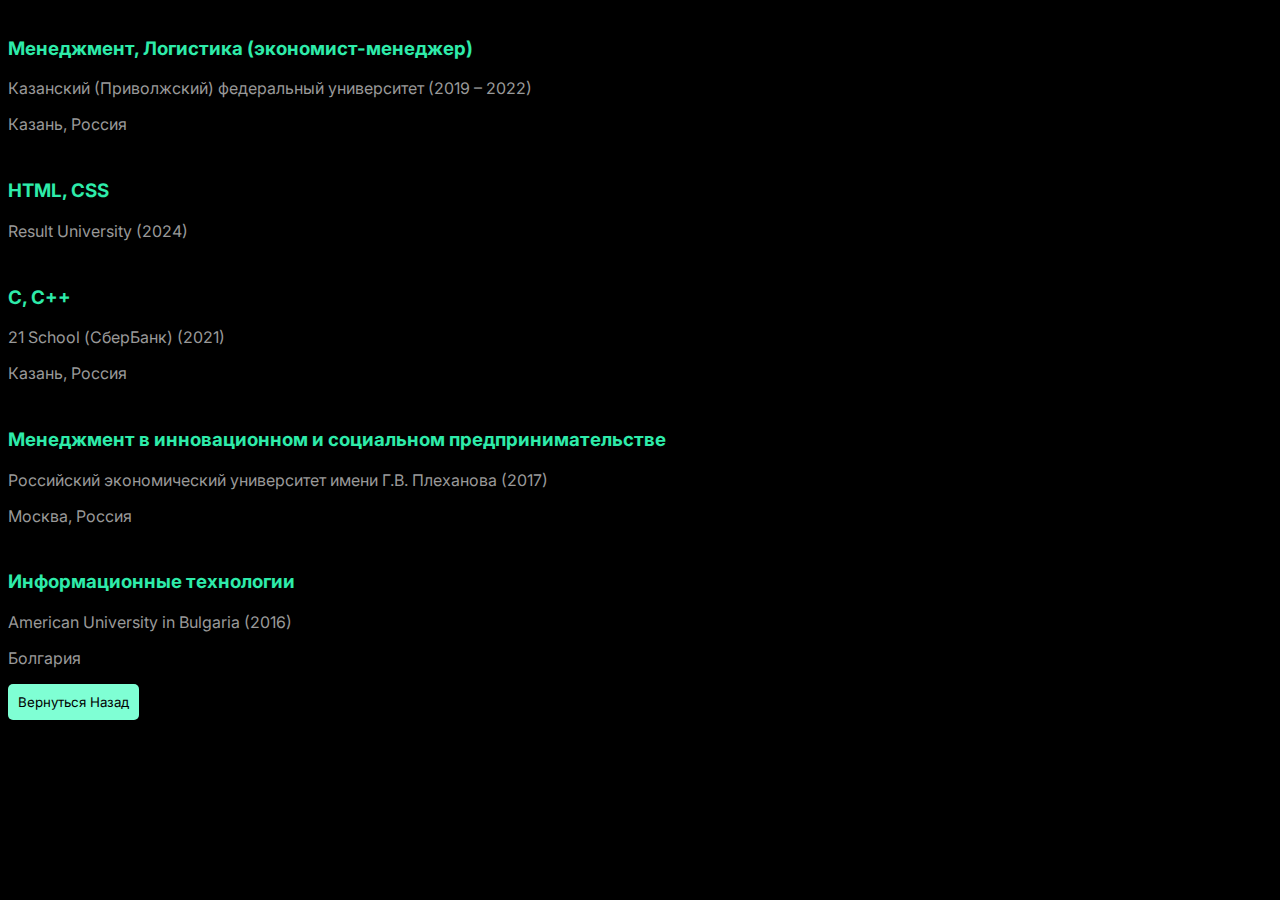
<file: ver_3/education.html>
<!DOCTYPE html>
<html lang="ru">
<head>
    <link rel="stylesheet" href="style.css">
    <meta charset="UTF-8">
    <meta name="viewport" content="width=device-width, initial-scale=1.0">
    <title>Образования</title>
</head>
<body>

    <section class="education">
        <div class="education-item">
            <h3>Менеджмент, Логистика (экономист-менеджер)</h3>
            <p class="spctxt">Казанский (Приволжский) федеральный университет (2019 – 2022)</p>
            <p>Казань, Россия</p>
        </div>
        <div class="education-item">
            <h3>HTML, CSS</h3>
            <p class="spctxt">Result University (2024)</p>
        </div>
        <div class="education-item">
            <h3>C, C++</h3>
            <p class="spctxt">21 School (СберБанк) (2021)</p>
            <p>Казань, Россия</p>
        </div>
        <div class="education-item">
            <h3>Менеджмент в инновационном
                и социальном предпринимательстве</h3>
            <p class="spctxt">Российский экономический университет имени Г.В. Плеханова (2017)</p>
            <p>Москва, Россия</p>
        </div>
        <div class="education-item">
            <h3>Информационные технологии</h3>
            <p class="spctxt">American University in Bulgaria (2016)</p>
            <p>Болгария</p>
        </div>
        <!-- Repeat for other education items -->
    </section>
    <a href="index.html"><button class="btn-back">Вернуться Назад</button></a>

    
</body>
</html>
</file>
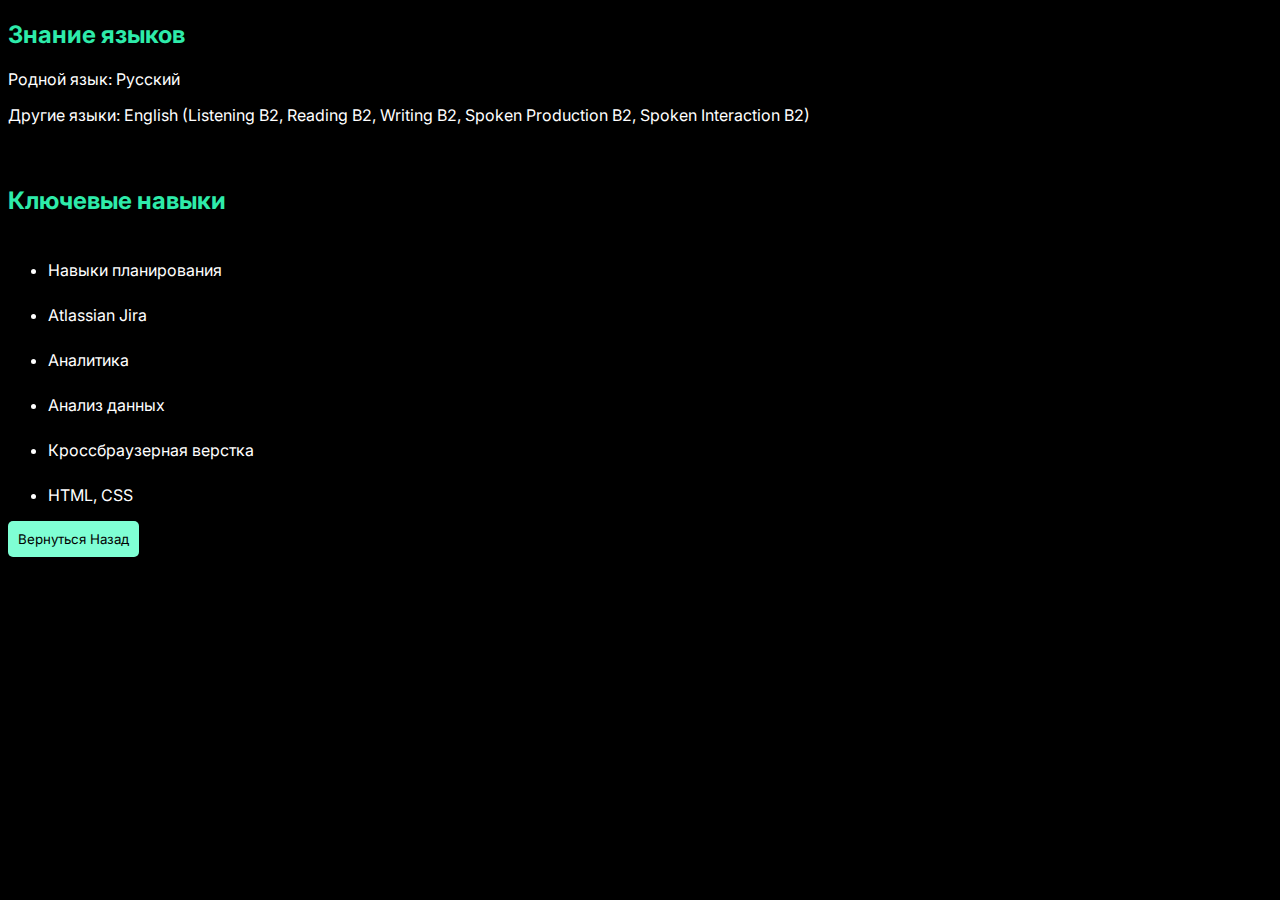
<file: ver_3/skills.html>
<!DOCTYPE html>
<html lang="ru">
<head>
    <link rel="stylesheet" href="style.css">
    <meta charset="UTF-8">
    <meta name="viewport" content="width=device-width, initial-scale=1.0">
    <title>Навыки</title>
</head>
<body>
    <main class="skills">
<section class="language-skills">
        <h2>Знание языков</h2>
        <p>Родной язык: Русский</p>
        <p>Другие языки: English (Listening B2, Reading B2, Writing B2, Spoken Production B2, Spoken Interaction B2)</p>
    </section>
    <section class="digital-skills">
        <h2>Ключевые навыки</h2>
        <ul>
            <li>Навыки планирования</li>
            <li>Atlassian Jira
            </li>
            <li>Аналитика</li>
            <li>Анализ данных</li>
            <li>Кроссбраузерная верстка
            </li>
            <li>HTML, CSS
            </li>
        </ul>
    </section>
    <a href="index.html"><button class="btn-back">Вернуться Назад</button></a>
</main>
    
</body>
</html>
</file>
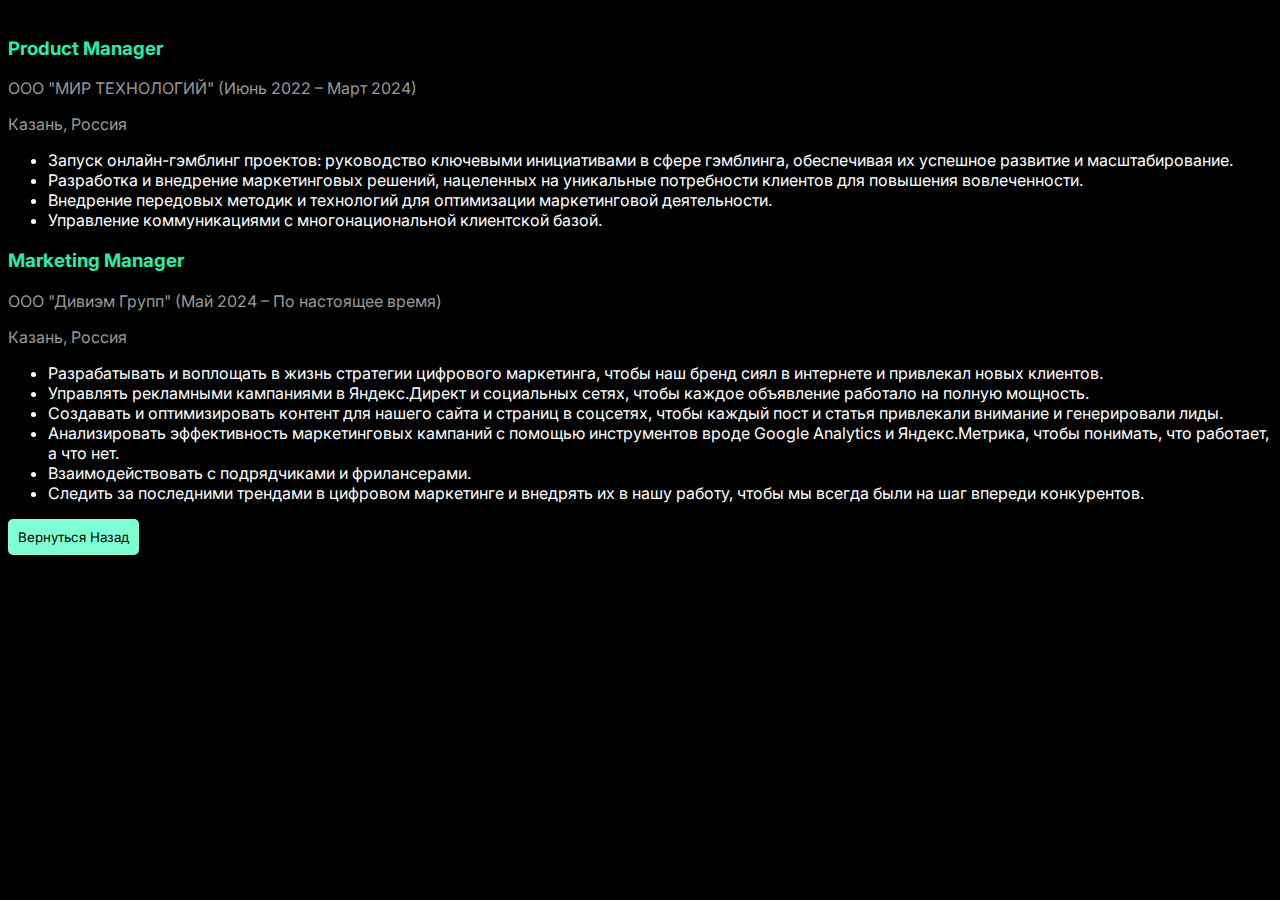
<file: ver_3/work-experience.html>
<!DOCTYPE html>
<html lang="ru">
<head>
    <link rel="stylesheet" href="style.css">
    <meta charset="UTF-8">
    <meta name="viewport" content="width=device-width, initial-scale=1.0">
    <title>Опыт работы</title>
</head>
<body>
    <section class="work-experience">
            <div class="work-item">
                <h3>Product Manager</h3>
                <p class="spctxt">ООО "МИР ТЕХНОЛОГИЙ" (Июнь 2022 – Март 2024)</p>
                <p>Казань, Россия</p>
                <ul>
                    <li>Запуск онлайн-гэмблинг проектов: руководство ключевыми инициативами в сфере гэмблинга, обеспечивая их успешное развитие и масштабирование.</li>
                    <li> Разработка и внедрение маркетинговых решений, нацеленных на уникальные потребности клиентов для повышения вовлеченности.</li>
                    <li>Внедрение передовых методик и технологий для оптимизации маркетинговой деятельности.</li>
                    <li>Управление коммуникациями с многонациональной клиентской базой.</li>
                
                </ul>
                <h3>Marketing Manager</h3>
                <p class="spctxt">ООО "Дивиэм Групп" (Май 2024 – По настоящее время)</p>
                <p>Казань, Россия</p>
                <ul>
                    <li>Разрабатывать и воплощать в жизнь стратегии цифрового маркетинга, чтобы наш бренд сиял в интернете и привлекал новых клиентов.
</li>
                    <li>Управлять рекламными кампаниями в Яндекс.Директ и социальных сетях, чтобы каждое объявление работало на полную мощность.</li>
                    <li>Создавать и оптимизировать контент для нашего сайта и страниц в соцсетях, чтобы каждый пост и статья привлекали внимание и генерировали лиды.</li>
                    <li>Анализировать эффективность маркетинговых кампаний с помощью инструментов вроде Google Analytics и Яндекс.Метрика, чтобы понимать, что работает, а что нет.
</li>
                    <li>Взаимодействовать с подрядчиками и фрилансерами.</li>
                    <li>Следить за последними трендами в цифровом маркетинге и внедрять их в нашу работу, чтобы мы всегда были на шаг впереди конкурентов.
</li>
                
                </ul>
            </div>
           
            <!-- Repeat for other work experience items -->
        </section>
        <a href="index.html"><button class="btn-back">Вернуться Назад</button></a>


    
</body>
</html>
</file>
<file: ver_3/style.css>
@import url('https://fonts.googleapis.com/css2?family=Inter:wght@100..900&display=swap');
.inter-font {
    font-family: "Inter", sans-serif;
    font-optical-sizing: auto;
    font-weight: 400;
    font-style: normal;
    font-variation-settings:
      "slnt" 0;
  }
body, .education, .work-experience, .skills {
    font-family: Inter, sans-serif;
    background-color: #000;
    color: #fff
}


.container {
    padding: 0px;
    margin: 0px;
}

.avatar  {
    display: block;
    width: 360px;
    height: 360px;
    padding-top: 10px;
    padding-left: 75px;

}

@media (max-width: 500px) {
    .avatar {
        width: 100%; 
        height: auto;
        padding-left: 0px;
    }
}





.icns{
    display: inline-block;
    padding-top: 15px;
    padding-left: 120px;
}
@media (max-width: 500px) {
    .icns{
        display: inline-block;
        padding-top: 20px;
        padding-left: 20px;

    }
    
}
a {
    color: #2EEBAA;
    text-decoration: none;
    transition: all .2s;
}

.icns-item, .icns-wa {
    padding-left: 25px;
    height: 32px;
}

@media (max-width: 500px) {
    .icns-item, .icns-wa {
        padding-left: 50px;
    }
    
}

.main-cnt {
    margin-right: 200px;
    margin-top: -440px;
    margin-left: 500px
}
@media (max-width: 500px) {
    .main-cnt{
        margin-right: 10px;
        margin-left: 10px;
        margin-top: 100px;
    }
}

.main-cnt h1, .education h3, .work-experience h3, .footer h2, .skills h2 {
    color: #2EEBAA;
}
.main-cnt p, .education p, .work-experience p {
    color: #999999;
}
.navbars {
    display: flex; /* Используем Flexbox для выравнивания навигационных панелей в ряд */
    justify-content: space-between; /* Равномерное распределение между элементами */
}
.navbar ul {
    list-style: none; /* Убираем маркеры списка */
    padding: 0; /* Убираем отступы */
    display: flex; /* Делаем элементы списка горизонтальными */
    align-items: center; /* Выравнивание элементов по центру по вертикали */
}

.navbar ul li {
    margin-right: 10px; /* Отступ справа для каждого пункта меню */
}

.navbar ul li:last-child {
    margin-right: 0; /* Убираем отступ для последнего пункта */
}

.navbar a {
    text-decoration: none; /* Убираем подчёркивание у ссылок */
    color: white; /* Цвет текста ссылок */
    padding: 10px 1px; /* Отступы вокруг текста ссылок */
    border: none;
    font-family: inherit;
    cursor: pointer;
}
.navbar a:hover{
    opacity: 7;
    color:#2EEBAA ;
}

.education-item {
    padding-top: 10px;
}
.work-item{
    padding-top: 10px;
}
.footer {
    padding-top: 100px;

}


.digital-skills, .digital-skills li {
    padding-top: 25px;

}
.digital-skills li:hover{
    opacity: 7;
    color: #2EEBAA;
}

input {
    margin-bottom: 10px;
padding-bottom: 20px;
width: 215px; 
height: 15px; 
border: 2px solid #4CAF50;
border-radius: 5px; 
padding: 10px; 
resize: none; 
outline: none; 

}
.name-item{
    padding-bottom: 10px;
}
textarea {
    width: 300px; 
    height: 150px; 
    border: 2px solid #4CAF50; 
    border-radius: 5px; 
    padding: 10px; 
    resize: none; 
    outline: none; 

}
.btn-back {
    background-color: aquamarine;
    padding: 10px;
    border: none;
    font-family: inherit;
    cursor: pointer;
    border-radius: 5px;

}
.btn-back:hover{
        opacity: .7;

}
.btn {
    background-color: aquamarine;
    padding: 10px;
    border: none;
    font-family: inherit;
    cursor: pointer;
    border-radius: 5px;
}
.btn:hover{
    opacity: .7;
}
</file>
